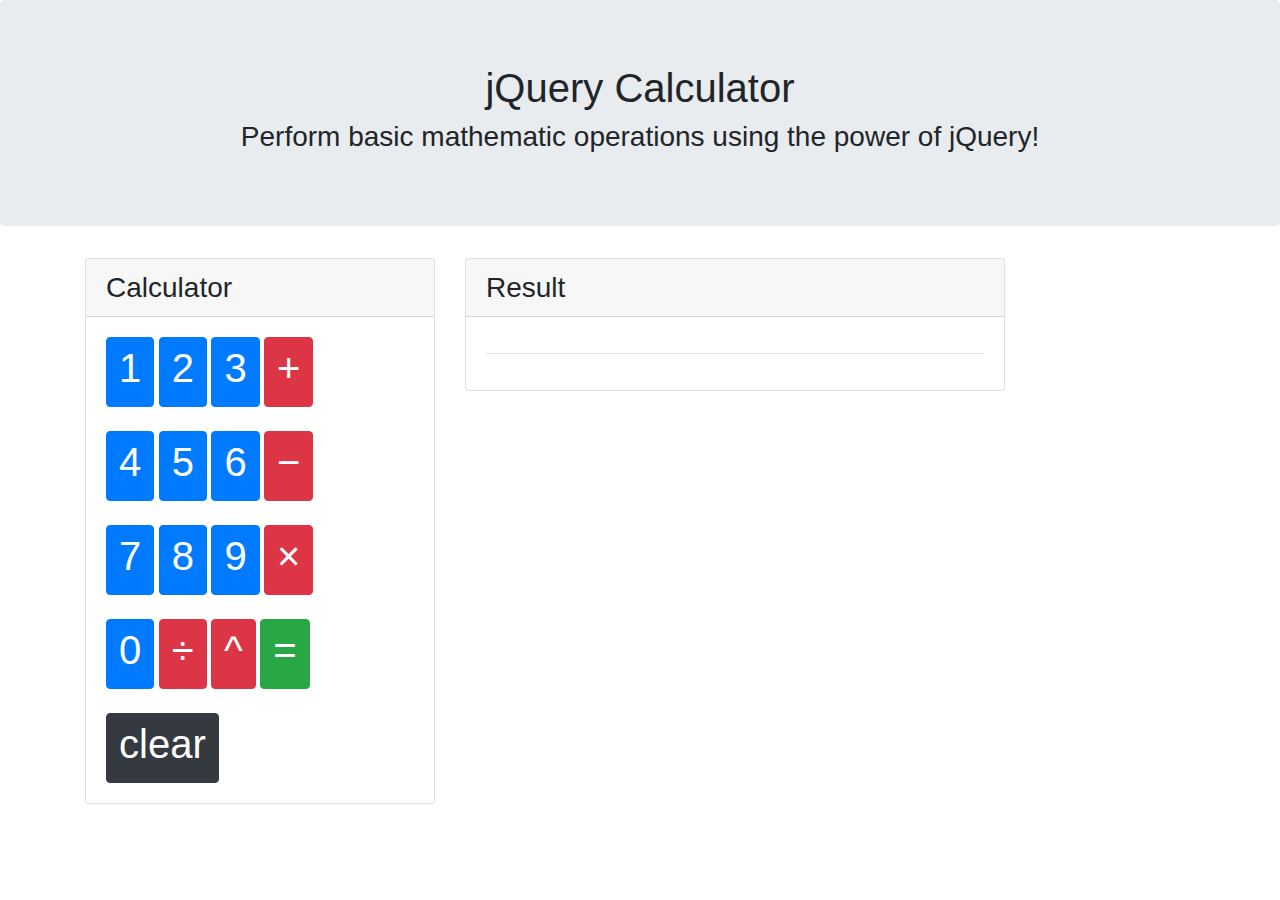
<file: Calculator.html>
<!DOCTYPE html>
<html lang="en">
<head>
  <meta charset="UTF-8">
  <title>jQuery Calculator</title>

  <!-- Added link to the jQuery Library -->
  <script src="https://cdnjs.cloudflare.com/ajax/libs/jquery/3.2.1/jquery.min.js"></script>

  <!-- Added a link to Bootstrap-->
  <link rel="stylesheet" href="https://maxcdn.bootstrapcdn.com/bootstrap/4.0.0/css/bootstrap.min.css">

</head>
<body>

  <div class="jumbotron">
    <h1 class="text-center">jQuery Calculator</h1>
    <h3 class="text-center">Perform basic mathematic operations using the power of jQuery!</h3>
  </div>

  <div class="container">

    <div class="row">

      <!-- Calculator Panel -->
      <div class="col-lg-4">
        <div class="card">
          <h3 class="card-header">Calculator</h3>

          <div class="card-body">
            <button id="button-1" class="btn btn-primary number" value="1"><h1>1</h1></button>
            <button id="button-2" class="btn btn-primary number" value="2"><h1>2</h1></button>
            <button id="button-3" class="btn btn-primary number" value="3"><h1>3</h1></button>
            <button id="button-plus" class="btn btn-danger operator" value="plus"><h1>+</h1></button>
            <br><br>
            <button id="button-4" class="btn btn-primary number" value="4"><h1>4</h1></button>
            <button id="button-5" class="btn btn-primary number" value="5"><h1>5</h1></button>
            <button id="button-6" class="btn btn-primary number" value="6"><h1>6</h1></button>
            <button id="button-minus" class="btn btn-danger operator" value="minus"><h1>&minus;</h1></button>
            <br><br>
            <button id="button-7" class="btn btn-primary number" value="7"><h1>7</h1></button>
            <button id="button-8" class="btn btn-primary number" value="8"><h1>8</h1></button>
            <button id="button-9" class="btn btn-primary number" value="9"><h1>9</h1></button>
            <button id="button-multiply" class="btn btn-danger operator" value="times"><h1>&times;</h1></button>
            <br><br>
            <button id="button-0" class="btn btn-primary number" value="0"><h1>0</h1></button>
            <button id="button-divide" class="btn btn-danger operator" value="divide"><h1>&divide;</h1></button>
            <button id="button-power" class="btn btn-danger operator" value="power"><h1>^</h1></button>
            <button id="button-equal" class="btn btn-success equal" value="equals"><h1>=</h1></button>
            <br><br>
            <button id="button-clear" class="btn btn-dark clear" value="clear"><h1>clear</h1></button>
          </div>
        </div>
      </div>

      <!-- Result Panel -->
      <div class="col-lg-6">
        <div class="card">
          <h3 class="card-header">Result</h3>
          <div class="card-body">
            <h1 id="first-number"></h1>
            <h1 id="operator"></h1>
            <h1 id="second-number"></h1>
            <hr>
            <h1 id="result"></h1>
          </div>
        </div>
      </div>
    </div>
  </div>

  <script type="text/javascript">

    $(document).ready(function() {

      // Make our variables global to the runtime of our application
      var firstNumber = 0;
      var secondNumber = 0;
      var operator = "";
      var result = 0;
      var isOperatorChosen = false;
      var isCalculated = false;

      // Use a function to initialize our calculator.
      // This way when the user hits clear, we can guarantee a reset of the app.
      function initializeCalculator() {
        firstNumber = "";
        secondNumber = "";
        operator = "";
        isOperatorChosen = false;
        isCalculated = false;

        $("#first-number, #second-number, #operator, #result").empty();
      }

      $(".number").on("click", function() {

        // Check if we've already run a calculation, if so... we'll just.
        if (isCalculated) {
          return false;
        }

        // If operator is chosen, we should be writing the secondNumber, otherwise, the firstNumber
        if (isOperatorChosen) {
          secondNumber += $(this).val();
          $("#second-number").text(secondNumber);

        }
        else {
          firstNumber += $(this).val();
          $("#first-number").text(firstNumber);
        }

      });
      $(".operator").on("click", function() {

        // Check if a first number has already been selected
        // Or we've already run a calculation, if so we just exit.
        if (!firstNumber || isCalculated) {
          return false;
        }

        // Set isOperatorChosen to true so we start writing to secondNumber
        isOperatorChosen = true;

        // Store off the operator
        operator = $(this).val();

        // Set the HTML of the #operator to the text of what was clicked
        $("#operator").text($(this).text());

      });
      $(".equal").on("click", function() {

        // If we already clicked equal, don't do the calculation again
        if (isCalculated) {
          return false;
        }

        // Set isCalculated to true so that we don't get in a weird UI state by clicking buttons again
        isCalculated = true;

        // Use parseInt to convert our string representation of numbers into actual integers
        firstNumber = parseInt(firstNumber);
        secondNumber = parseInt(secondNumber);

        // Based on the operator that was chosen.
        // Then run the operation and set the HTML of the result of that operation
        if (operator === "plus") {
          result = firstNumber + secondNumber;
        }

        else if (operator === "minus") {
          result = firstNumber - secondNumber;
        }

        else if (operator === "times") {
          result = firstNumber * secondNumber;
        }

        else if (operator === "divide") {
          result = firstNumber / secondNumber;
        }

        else if (operator === "power") {
          result = Math.pow(firstNumber, secondNumber);
        }

        $("#result").text(result);

      });
      $(".clear").on("click", function() {

        // Call initializeCalculater so we can reset the state of our app
        initializeCalculator();

      });

      // Call initializeCalculater so we can set the state of our app
      initializeCalculator();
    });

</script>

</body>
</html>
</file>
